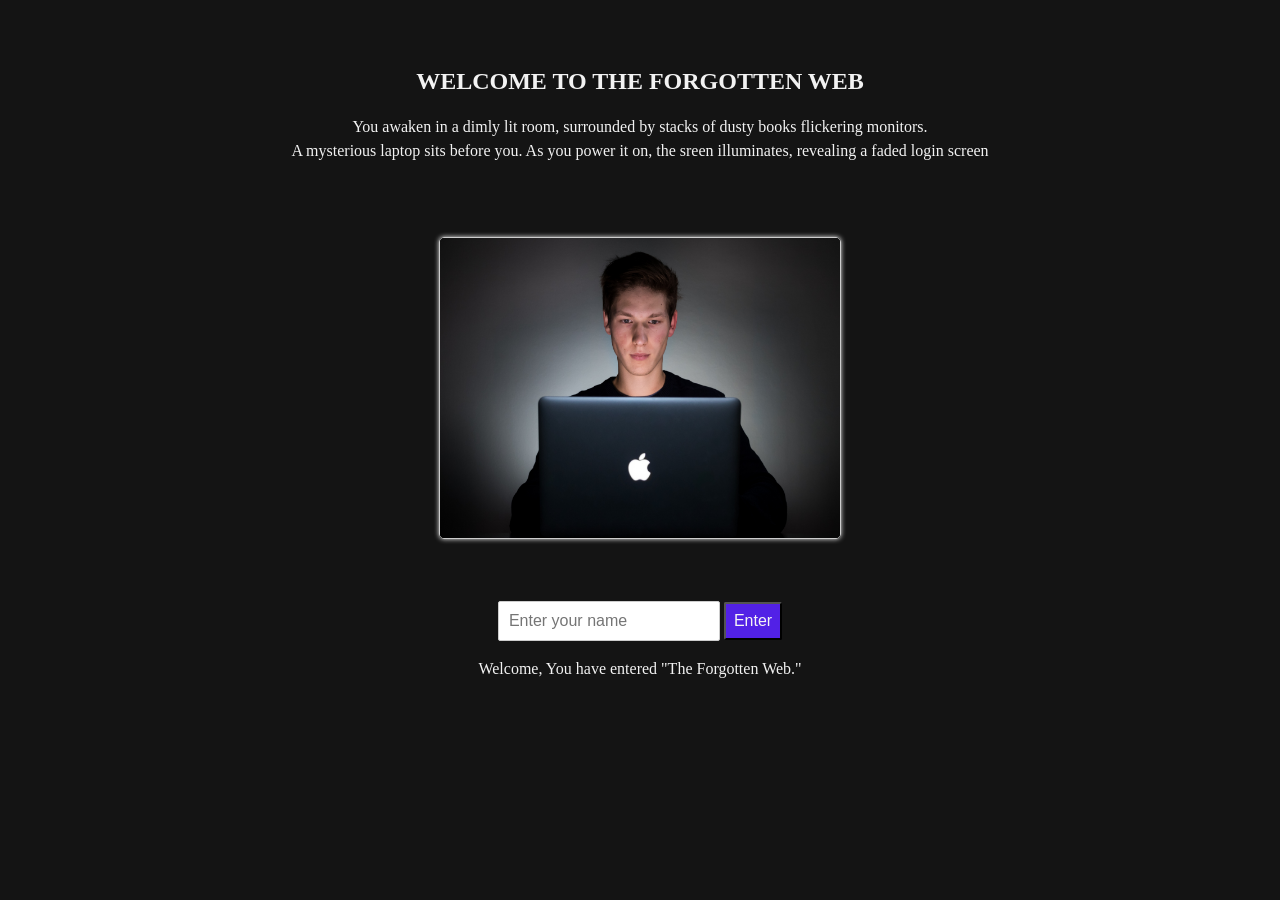
<file: index.html>
<!DOCTYPE html>
<html lang="en">
<head>
    <link rel="stylesheet" href="style.css"/>
    <meta charset="UTF-8">
    <meta http-equiv="X-UA-Compatible" content="IE=edge">
    <meta name="viewport" content="width=device-width, initial-scale=1.0">
    <title>Welcome</title>
</head>
<body>

    <section>
        <h1>WELCOME TO THE FORGOTTEN WEB</h1>
        <p> You  awaken in a dimly lit room, surrounded by stacks of dusty books flickering monitors. <br>
            A mysterious laptop sits before you. As you power it on, the sreen illuminates, revealing a faded login screen</p>
    </section>

    <br>

    <section>
        <div> 
            <img width="400" height="300" src="welcome.jpg" alt="man in front of a laptop" class="image-style"/>
        </div>
    </section>

    <br>

    <section>
        <form> 
            <input type="text" id="nameinput" placeholder="Enter your name">
            <button class="button-link"><a href="document-1.html">Enter</a></button>   
        </form>
        <p id="nameinput"> Welcome, You have entered "The Forgotten Web."</p>
    </section>

</body>
</html>
</file>
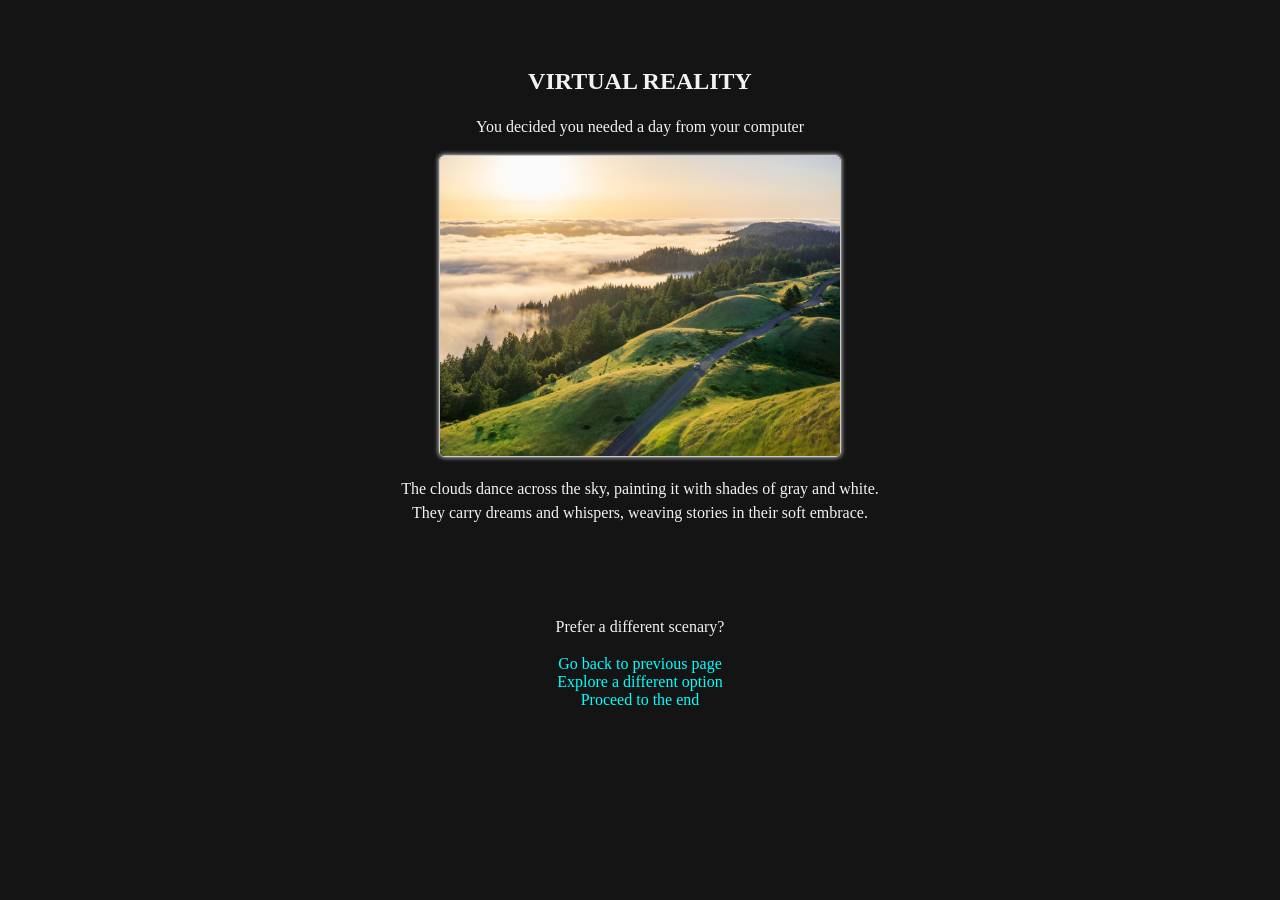
<file: clouds-page.html>
<!DOCTYPE html>
<html lang="en">
<head>
    <link rel="stylesheet" href="style.css"/>
    <meta charset="UTF-8">
    <meta http-equiv="X-UA-Compatible" content="IE=edge">
    <meta name="viewport" content="width=device-width, initial-scale=1.0">
    <title>Document</title>
</head>

<body>

    <section>
        <h1>VIRTUAL REALITY</h1>
        <p>You decided you needed a day from your computer</p>
    <div>
        <img width="400" height="300" src="Clouds.jpg" alt="clouds" class="image-style"/>
    </div>  
    <p>The clouds dance across the sky, painting it with shades of gray and white. <br> 
        They carry dreams and whispers, weaving stories in their soft embrace.</p>
    </section>

    <br>

    <section>
        <p>Prefer a different scenary?</p>
        <div>
            <a href="document-1.html">Go back to previous page</a> <br>
            <a href="mountain-page.html">Explore a different option</a> <br>
            <a href="end-page.html">Proceed to the end</a> 
        </div>
    </section>
    
</body>
</html>
</file>
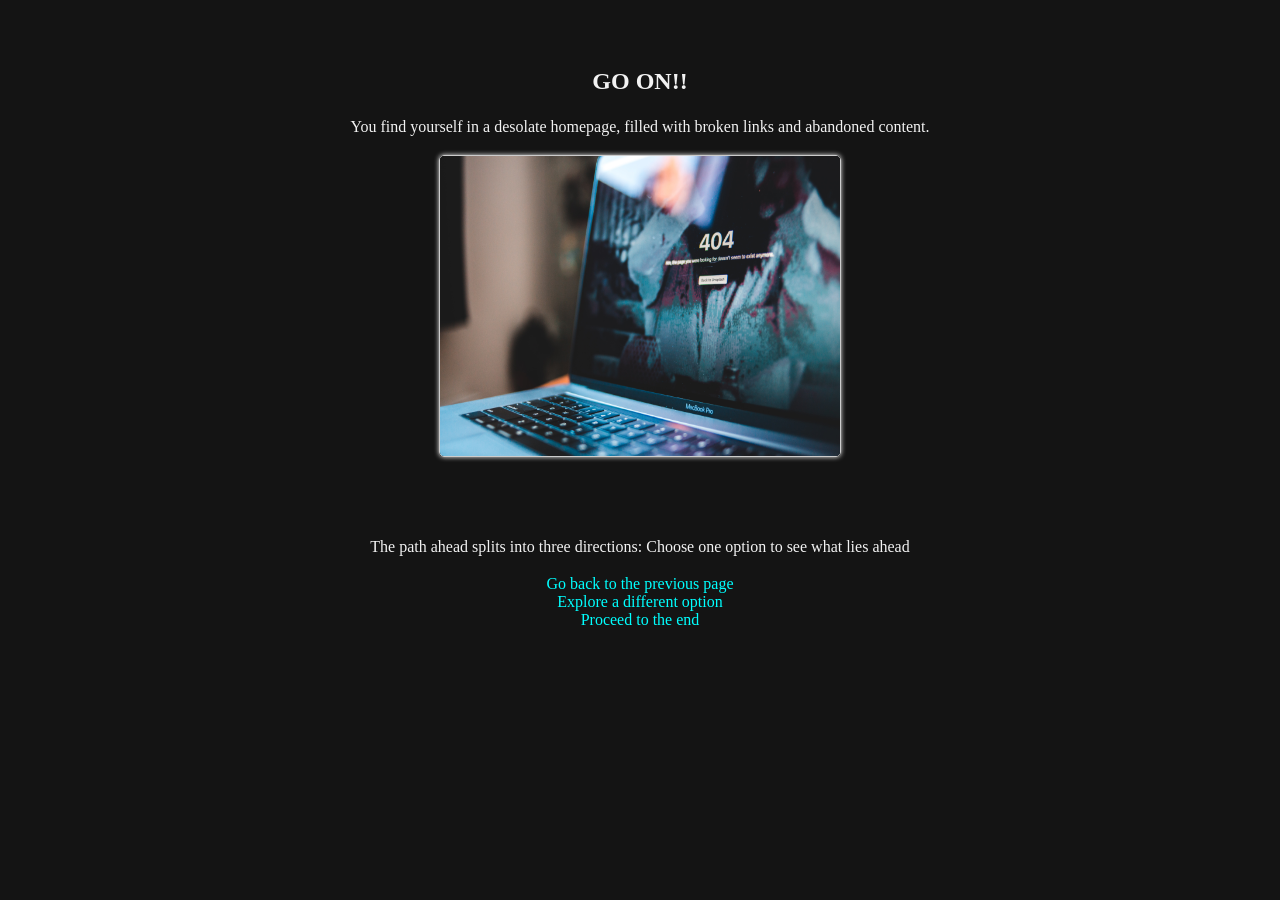
<file: document-1.html>
<!DOCTYPE html>
<html lang="en">
<head>
    <link rel="stylesheet" href="style.css"/>
    <meta charset="UTF-8">
    <meta http-equiv="X-UA-Compatible" content="IE=edge">
    <meta name="viewport" content="width=device-width, initial-scale=1.0">
    <title>Document</title>
</head>
<body>
    
    <section>
        <h1>GO ON!!</h1>
        <p>You find yourself in a desolate homepage, filled with broken links and abandoned content.</p>
        <div> 
            <img width="400" height="300" src="document1.jpg" alt="man in front of a laptop" class="image-style"/>
        </div>
    </section>

    <br>

    <section>
        <p>The path ahead splits into three directions: Choose one option to see what lies ahead</p>
        <div>
            <a href="welcome-page.html">Go back to the previous page</a> <br>
            <a href="clouds-page.html">Explore a different option</a> <br>
            <a href="end-page.html">Proceed to the end</a>
        </div>  
    </section>

</body>
</html>
</file>
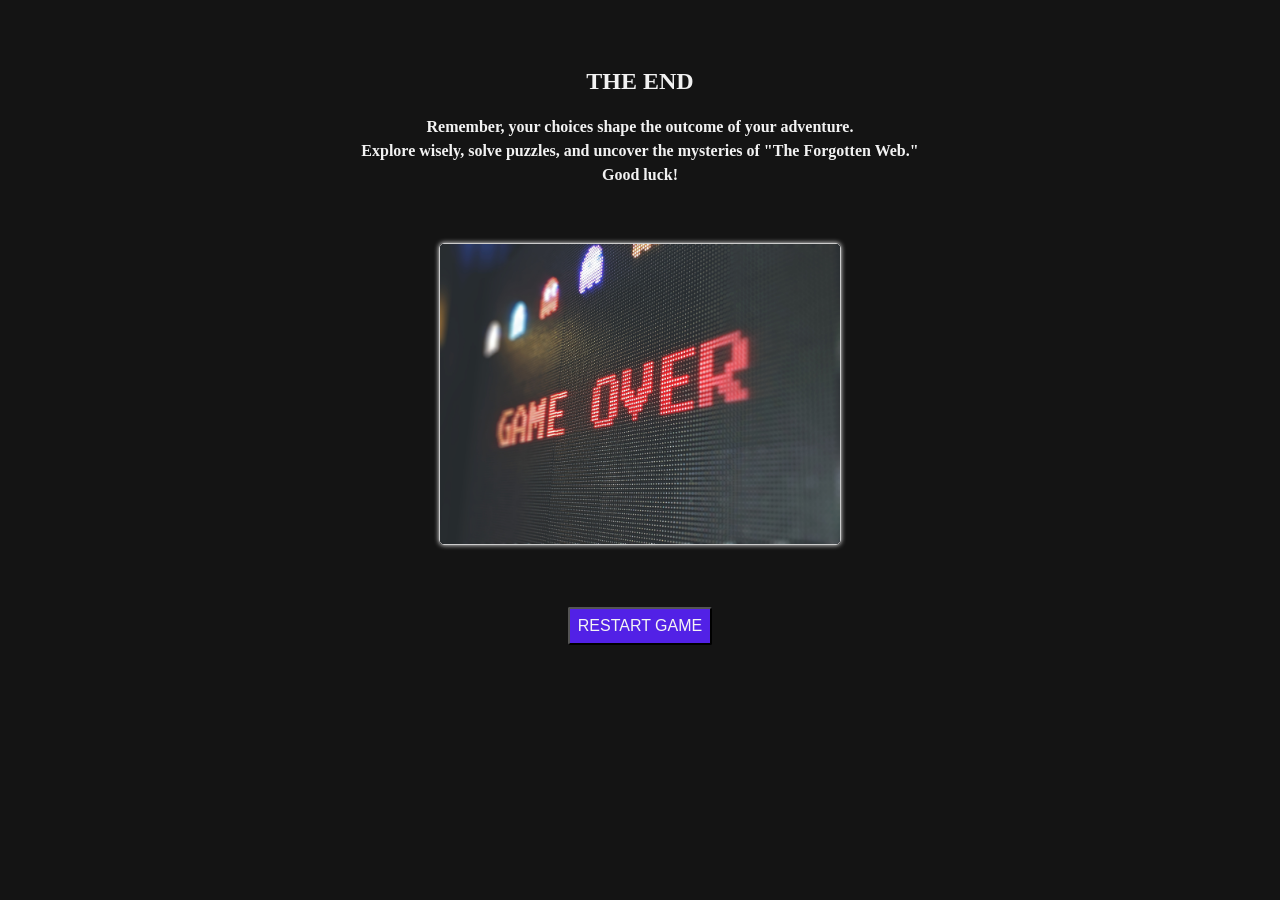
<file: end-page.html>
<!DOCTYPE html>
<html lang="en">
<head>
    <link rel="stylesheet" href="style.css"/>
    <meta charset="UTF-8">
    <meta http-equiv="X-UA-Compatible" content="IE=edge">
    <meta name="viewport" content="width=device-width, initial-scale=1.0">
    <title>Document</title>
</head>
<body>
    <section>
        <h1>THE END</h1>
        <b><p>Remember, your choices shape the outcome of your adventure. <br>
            Explore wisely, solve puzzles, and uncover the mysteries of "The Forgotten Web." <br> 
            Good luck!</p></b>
    </section>

    <section>
        <img width="400" height="300" src="game over.jpg" alt="The end" class="image-style"/>
    </section>

   <br>
   
    <section>
            <button class="button-link"> <a href="welcome-page.html">RESTART GAME</a></button>   
    </section>
</body>
</html>
</file>
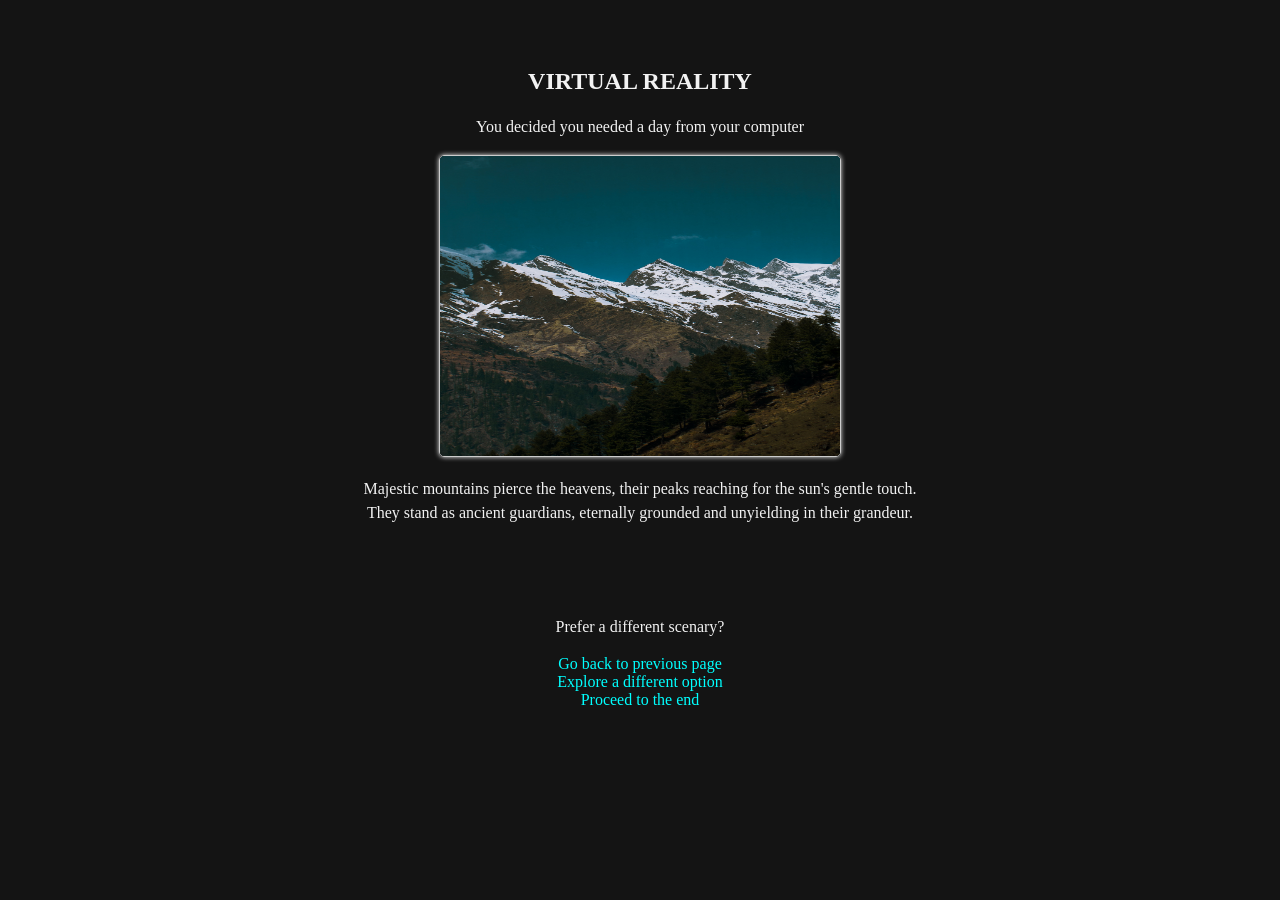
<file: mountain-page.html>
<!DOCTYPE html>
<html lang="en">
<head>
    <link rel="stylesheet" href="style.css"/>
    <meta charset="UTF-8">
    <meta http-equiv="X-UA-Compatible" content="IE=edge">
    <meta name="viewport" content="width=device-width, initial-scale=1.0">
    <title>Document</title>
</head>

<body>
    
    <section>
        <h1>VIRTUAL REALITY</h1>
        <p>You decided you needed a day from your computer</p>
    <div>
        <img width="400" height="300" src="mountain.jpg" alt="mountain" class="image-style"/>
    </div>  
    <p>Majestic mountains pierce the heavens, their peaks reaching for the sun's gentle touch. <br> 
        They stand as ancient guardians, eternally grounded and unyielding in their grandeur.</p>
    </section>

    <br>

    <section>
        <p>Prefer a different scenary?</p>
        <div>
            <a href="clouds-page.html">Go back to previous page</a> <br>
            <a href="sunset-page.html">Explore a different option</a> <br>
            <a href="end-page.html">Proceed to the end</a>     
        </div>
    </section>
    
</body>
</html>
</file>
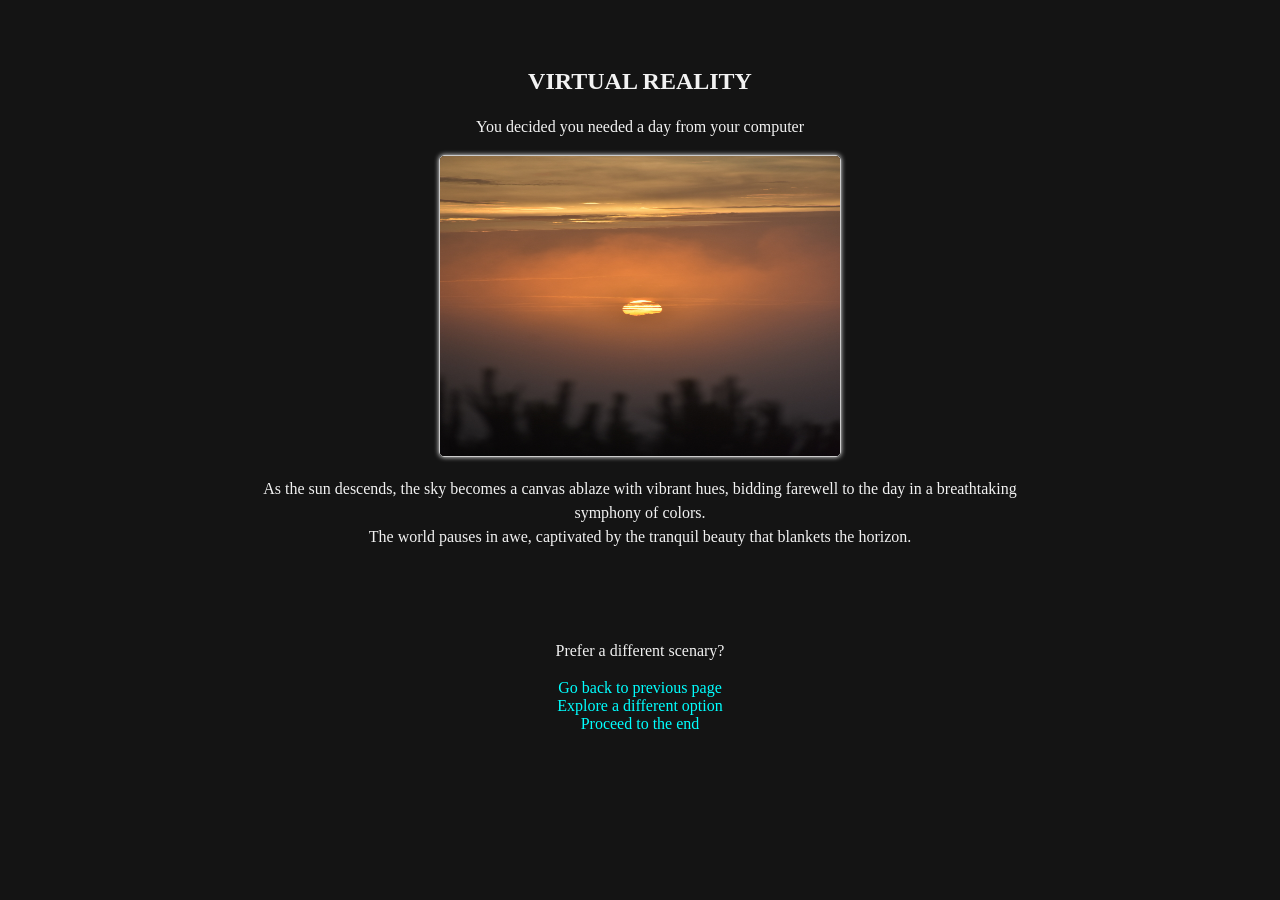
<file: sunset-page.html>
<!DOCTYPE html>
<html lang="en">
<head>
    <link rel="stylesheet" href="style.css"/>
    <meta charset="UTF-8">
    <meta http-equiv="X-UA-Compatible" content="IE=edge">
    <meta name="viewport" content="width=device-width, initial-scale=1.0">
    <title>Document</title>
</head>
<body>

    <section>
        <div>
        <h1>VIRTUAL REALITY</h1>
        <p>You decided you needed a day from your computer</p>
    <div>
        <img width="400" height="300" src="sunset.jpg" alt="sunset" class="image-style"/>
    </div>
        <p>As the sun descends, the sky becomes a canvas ablaze with vibrant hues, bidding farewell to the day in a breathtaking symphony of colors. <br>
        The world pauses in awe, captivated by the tranquil beauty that blankets the horizon.</p>
    </section>

    <br>

    <section>
        <p>Prefer a different scenary?</p>
        <div>
            <a href="mountain-page.html">Go back to previous page</a> <br>
            <a href="stars-page.html">Explore a different option</a> <br>
            <a href="end-page.html">Proceed to the end</a> 
        </div>
    </section>
            
       

</body>
</html>
</file>
<file: style.css>
body{
   background-color: #141414;
    color: #f2f2f2;
    font-family: Georgia, 'Times New Roman', Times, serif;
    padding: 20px;
    margin: 20 20 20 20;
    text-align: center;
}

section{ 
    max-width: 800px;
    margin: 0 auto;
    padding: 20px;
}

/*Heading styles*/
h1{
    font-size: 24px;
    color: #f2f2f2;
}

/*paragraph styles*/
p{
    font-size: 16px;
    color: #f2f2f2;
    line-height: 1.5;
}

/*Button styles*/
.button-link {
    background-color: #5221E6;
    color: #fff;
    font-size: 16px;
    border-radius: 2px;
    padding: 8px;
    cursor: pointer;
}

.button-link:hover {
    background-color:#5B117D;
}

.button-link a {
    color: #f4f4f4;
    text-decoration: none;
}

.button-link a:hover {
    color: #f4f4f4;
    text-decoration: none;
}
/*Link styles*/
a {
    color:aqua;
    text-decoration: none;
}

a:hover {
    color: blueviolet;
    text-decoration: underline;
}

/*Input styles*/
input[type="text"] {
padding: 10px;
font-size: 16px;
border: 1px solid #ccc;
border-radius: 2px;
}

.image-style {
    border: 1px solid #ccc;
    border-radius: 5px;
    box-shadow: 0 0 5px #f4f4f4;
}
</file>
